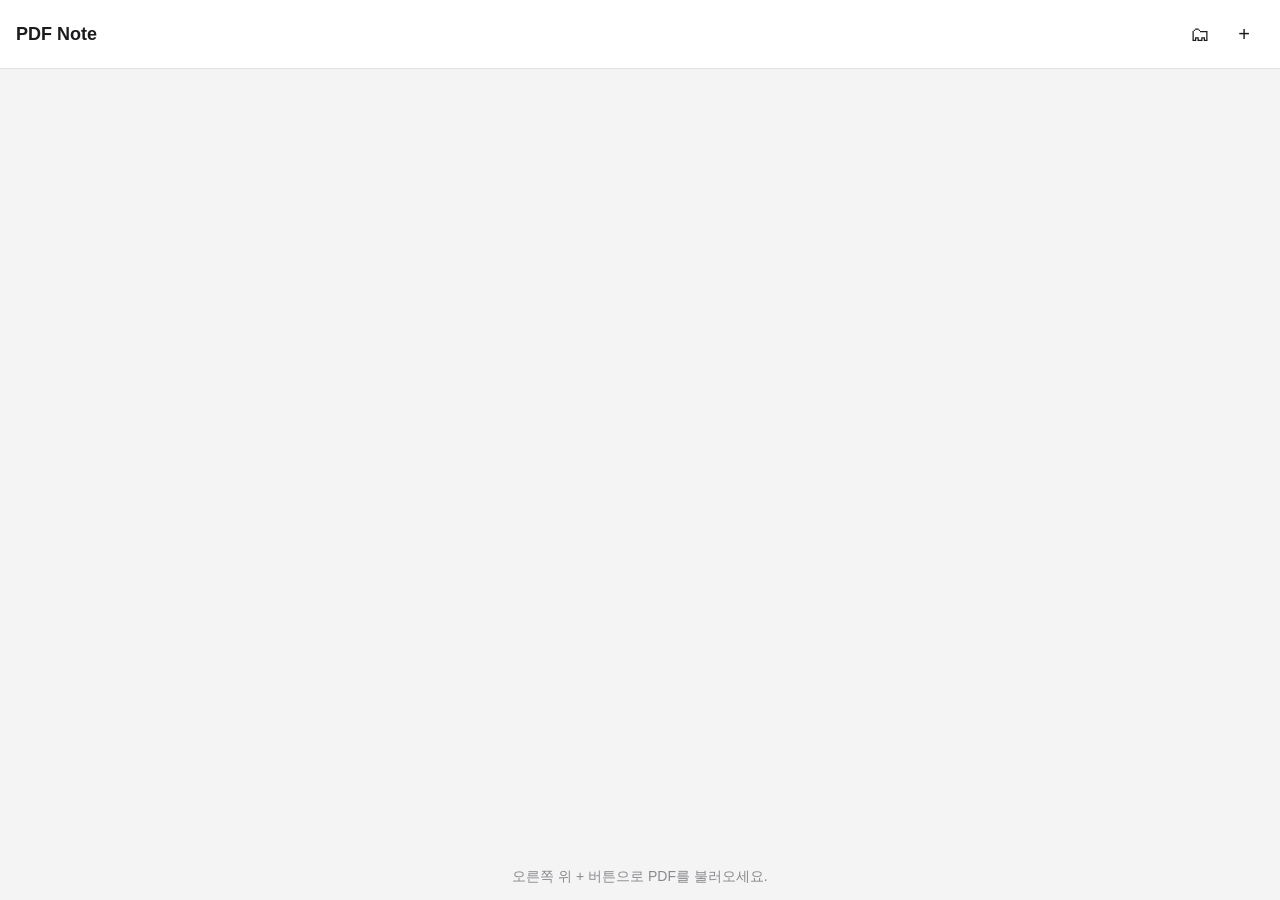
<file: index.html>
<!DOCTYPE html>
<html lang="ko">
<head>
<meta charset="UTF-8" />
<meta name="viewport" content="width=device-width, initial-scale=1, maximum-scale=1, user-scalable=no, viewport-fit=cover" />
<title>PDF Note</title>
<meta name="theme-color" content="#1c1c1e" />
<link rel="manifest" href="manifest.webmanifest" />
<link rel="icon" href="icons/icon.svg" type="image/svg+xml" />
<link rel="apple-touch-icon" href="icons/icon.svg" />
<link rel="stylesheet" href="css/style.css" />
</head>
<body>

<!-- Home view: list of saved PDFs -->
<section id="home-view" class="view">
  <header class="topbar">
    <h1>PDF Note</h1>
    <div class="control-group">
      <button id="cards-btn" class="icon-btn" title="암기카드" aria-label="암기카드">🗂</button>
      <button id="add-btn" class="icon-btn" title="PDF 추가" aria-label="PDF 추가">+</button>
    </div>
  </header>
  <ul id="doc-list" class="doc-list"></ul>
  <p id="empty-hint" class="empty-hint">오른쪽 위 + 버튼으로 PDF를 불러오세요.</p>
  <input id="file-input" type="file" accept="application/pdf" hidden />
</section>

<!-- Cards view: every page that has memorization masks, across all docs -->
<section id="cards-view" class="view hidden">
  <header class="topbar viewer-topbar">
    <button id="cards-back-btn" class="icon-btn" title="뒤로" aria-label="뒤로">←</button>
    <span class="doc-title">암기카드</span>
    <span style="width:40px"></span>
  </header>
  <ul id="card-list" class="doc-list"></ul>
  <p id="cards-empty-hint" class="empty-hint">가리기 도구로 표시를 남긴 페이지가 여기 카드로 모입니다.</p>
</section>

<!-- Study view: single flashcard, full size, tap to reveal -->
<section id="study-view" class="view hidden">
  <header class="topbar viewer-topbar">
    <button id="study-close-btn" class="icon-btn" title="닫기" aria-label="닫기">←</button>
    <span id="study-title" class="doc-title"></span>
    <span style="width:40px"></span>
  </header>
  <div id="study-stage" class="page-stage">
    <canvas id="study-canvas"></canvas>
  </div>
  <div class="toolbar bottom-bar">
    <button id="study-prev-btn" class="tool-btn" title="이전 카드">‹</button>
    <span id="study-index-label" class="page-label">1 / 1</span>
    <button id="study-next-btn" class="tool-btn" title="다음 카드">›</button>
    <span class="sep grow"></span>
    <button id="study-reveal-btn" class="tool-btn label-btn active" title="정답 보기">정답 보기</button>
  </div>
</section>

<!-- Viewer view: single PDF + annotation layer -->
<section id="viewer-view" class="view hidden">
  <header class="topbar viewer-topbar">
    <button id="back-btn" class="icon-btn" title="뒤로" aria-label="뒤로">←</button>
    <span id="doc-title" class="doc-title"></span>
    <button id="export-btn" class="icon-btn" title="내보내기" aria-label="내보내기">⬇</button>
  </header>

  <div class="toolbar">
    <button id="tool-pen" class="tool-btn active" title="펜">✎</button>
    <button id="tool-eraser" class="tool-btn" title="지우개">▱</button>
    <button id="tool-mask" class="tool-btn" title="가리기 (암기용)">▬</button>
    <span class="sep"></span>
    <div id="pen-controls" class="control-group">
      <button class="swatch" data-color="#e04c4c" style="background:#e04c4c"></button>
      <button class="swatch" data-color="#3fae5b" style="background:#3fae5b"></button>
      <button class="swatch" data-color="#2f6fed" style="background:#2f6fed"></button>
      <button class="swatch active" data-color="#1c1c1e" style="background:#1c1c1e"></button>
      <span class="sep"></span>
      <button id="width-thin" class="width-btn active" data-width="2">·</button>
      <button id="width-mid" class="width-btn" data-width="4">•</button>
      <button id="width-thick" class="width-btn" data-width="7">●</button>
    </div>
    <div id="mask-controls" class="control-group hidden">
      <span class="control-label">가릴 그룹</span>
      <button class="group-chip select active" data-group="1">1</button>
      <button class="group-chip select" data-group="2">2</button>
      <button class="group-chip select" data-group="3">3</button>
      <button class="group-chip select" data-group="4">4</button>
      <button class="group-chip select" data-group="5">5</button>
    </div>
    <span class="sep"></span>
    <button id="undo-btn" class="tool-btn" title="실행 취소">↶</button>
    <button id="redo-btn" class="tool-btn" title="다시 실행">↷</button>
    <span class="sep grow"></span>
    <button id="zoom-out" class="tool-btn" title="축소">−</button>
    <span id="zoom-label" class="zoom-label">100%</span>
    <button id="zoom-in" class="tool-btn" title="확대">+</button>
    <span class="sep"></span>
    <button id="prev-page" class="tool-btn" title="이전 페이지">‹</button>
    <span id="page-label" class="page-label">1 / 1</span>
    <button id="next-page" class="tool-btn" title="다음 페이지">›</button>
  </div>

  <div class="toolbar memorize-bar">
    <button id="memorize-toggle" class="tool-btn label-btn" title="암기모드 켜기/끄기">암기모드</button>
    <span class="sep"></span>
    <span class="control-label">그룹 보기</span>
    <button class="group-chip visibility active" data-group="1">1</button>
    <button class="group-chip visibility active" data-group="2">2</button>
    <button class="group-chip visibility active" data-group="3">3</button>
    <button class="group-chip visibility active" data-group="4">4</button>
    <button class="group-chip visibility active" data-group="5">5</button>
    <span class="sep grow"></span>
    <button id="reveal-all-btn" class="tool-btn" title="전체 보기">모두 보기</button>
    <button id="hide-all-btn" class="tool-btn" title="전체 가리기">모두 가리기</button>
  </div>

  <div id="page-stage" class="page-stage">
    <div id="page-wrap" class="page-wrap">
      <canvas id="pdf-canvas"></canvas>
      <canvas id="ink-canvas"></canvas>
    </div>
  </div>
</section>

<div id="toast" class="toast hidden"></div>

<script src="vendor/pdf-lib.min.js"></script>
<script type="module" src="js/app.js"></script>
</body>
</html>
</file>
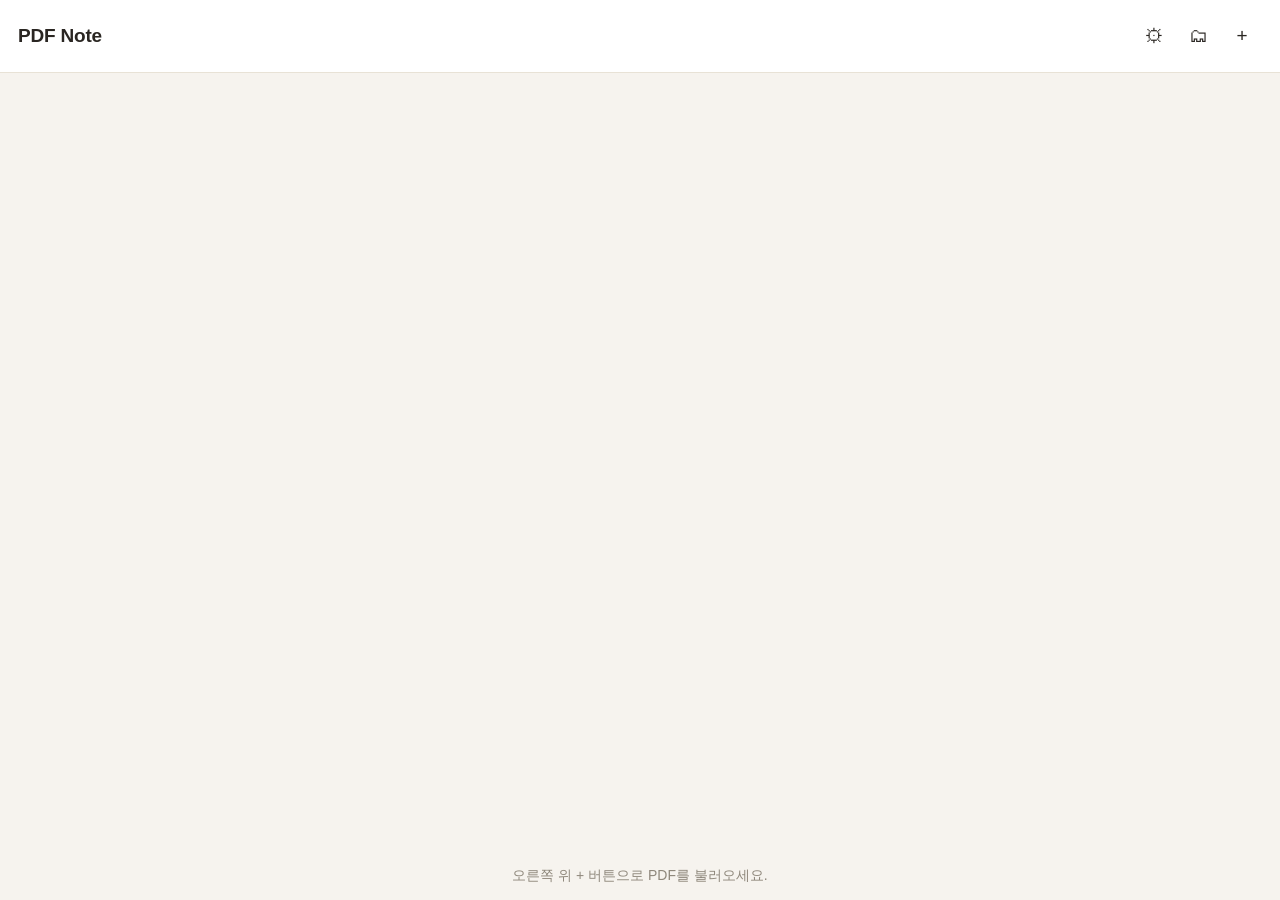
<file: docs/index.html>
<!DOCTYPE html>
<html lang="ko">
<head>
<meta charset="UTF-8" />
<meta name="viewport" content="width=device-width, initial-scale=1, maximum-scale=1, user-scalable=no, viewport-fit=cover" />
<title>PDF Note</title>
<meta name="theme-color" content="#c15f3c" />
<link rel="manifest" href="manifest.webmanifest" />
<link rel="icon" href="icons/icon.svg" type="image/svg+xml" />
<link rel="apple-touch-icon" href="icons/icon.svg" />
<link rel="stylesheet" href="css/style.css" />
</head>
<body>

<!-- Home view: list of saved PDFs -->
<section id="home-view" class="view">
  <header class="topbar">
    <h1>PDF Note</h1>
    <div class="control-group">
      <button id="settings-btn" class="icon-btn" title="설정" aria-label="설정">⚙</button>
      <button id="cards-btn" class="icon-btn" title="암기카드" aria-label="암기카드">🗂</button>
      <button id="add-btn" class="icon-btn" title="PDF 추가" aria-label="PDF 추가">+</button>
    </div>
  </header>
  <ul id="doc-list" class="doc-list"></ul>
  <p id="empty-hint" class="empty-hint">오른쪽 위 + 버튼으로 PDF를 불러오세요.</p>
  <input id="file-input" type="file" accept="application/pdf" hidden />
</section>

<!-- Settings view -->
<section id="settings-view" class="view hidden">
  <header class="topbar viewer-topbar">
    <button id="settings-back-btn" class="icon-btn" title="뒤로" aria-label="뒤로">←</button>
    <span class="doc-title">설정</span>
    <span style="width:40px"></span>
  </header>
  <div class="settings-body">
    <div class="settings-card">
      <div class="settings-card-title">메모 저장 폴더</div>
      <p class="settings-card-desc">필기·암기 마스크를 이 폴더에 문서별 JSON 파일로도 저장해둡니다. PDF 원본은 저장하지 않습니다. 기기 브라우저 저장소가 지워져도 이 폴더의 파일은 남아있고, 백업이나 동기화에도 쓸 수 있습니다.</p>
    <p id="notes-folder-status" class="settings-card-desc">폴더가 설정되지 않았습니다.</p>
      <div class="control-group">
        <button id="pick-folder-btn" class="tool-btn label-btn active">폴더 선택</button>
        <button id="sync-all-btn" class="tool-btn label-btn">지금 모두 내보내기</button>
        <button id="clear-folder-btn" class="tool-btn label-btn">연결 해제</button>
      </div>
      <p id="settings-unsupported-hint" class="settings-card-desc hidden">이 브라우저는 폴더 저장을 지원하지 않습니다 (최신 Chrome 등에서 사용할 수 있어요).</p>
    </div>
  </div>
</section>

<!-- Cards view: every page that has memorization masks, across all docs -->
<section id="cards-view" class="view hidden">
  <header class="topbar viewer-topbar">
    <button id="cards-back-btn" class="icon-btn" title="뒤로" aria-label="뒤로">←</button>
    <span class="doc-title">암기카드</span>
    <span style="width:40px"></span>
  </header>
  <ul id="card-list" class="doc-list"></ul>
  <p id="cards-empty-hint" class="empty-hint">가리기 도구로 표시를 남긴 페이지가 여기 카드로 모입니다.</p>
</section>

<!-- Study view: single flashcard, full size, tap to reveal -->
<section id="study-view" class="view hidden">
  <header class="topbar viewer-topbar">
    <button id="study-close-btn" class="icon-btn" title="닫기" aria-label="닫기">←</button>
    <span id="study-title" class="doc-title"></span>
    <span style="width:40px"></span>
  </header>
  <div id="study-stage" class="page-stage">
    <canvas id="study-canvas"></canvas>
  </div>
  <div class="toolbar bottom-bar">
    <button id="study-prev-btn" class="tool-btn" title="이전 카드">‹</button>
    <span id="study-index-label" class="page-label">1 / 1</span>
    <button id="study-next-btn" class="tool-btn" title="다음 카드">›</button>
    <span class="sep grow"></span>
    <button id="study-reveal-btn" class="tool-btn label-btn active" title="정답 보기">정답 보기</button>
  </div>
</section>

<!-- Viewer view: single PDF + annotation layer -->
<section id="viewer-view" class="view hidden">
  <header class="topbar viewer-topbar">
    <button id="back-btn" class="icon-btn" title="뒤로" aria-label="뒤로">←</button>
    <span id="doc-title" class="doc-title"></span>
    <button id="pages-view-btn" class="icon-btn" title="페이지 보기" aria-label="페이지 보기">▦</button>
    <button id="export-btn" class="icon-btn" title="내보내기" aria-label="내보내기">⬇</button>
  </header>

  <div class="toolbar">
    <button id="tool-pen" class="tool-btn active" title="펜">✎</button>
    <button id="tool-pen-straight" class="tool-btn icon-svg-btn" title="직선펜">
      <svg width="18" height="18" viewBox="0 0 24 24"><line x1="5" y1="19" x2="19" y2="5" stroke="currentColor" stroke-width="2.5" stroke-linecap="round"/></svg>
    </button>
    <button id="tool-highlighter" class="tool-btn icon-svg-btn" title="형광펜">
      <svg width="18" height="18" viewBox="0 0 24 24"><rect x="3" y="9" width="18" height="7" rx="2" fill="currentColor" opacity="0.45"/></svg>
    </button>
    <button id="tool-highlighter-straight" class="tool-btn icon-svg-btn" title="직선 형광펜">
      <svg width="18" height="18" viewBox="0 0 24 24"><line x1="4" y1="20" x2="20" y2="4" stroke="currentColor" stroke-width="7" stroke-linecap="round" opacity="0.45"/></svg>
    </button>
    <button id="tool-eraser" class="tool-btn" title="지우개 (필기만 지움)">▱</button>
    <button id="tool-mask" class="tool-btn" title="가리기 (암기용)">▬</button>
    <button id="tool-pan" class="tool-btn" title="이동 (손모양)">✋</button>
    <span class="sep"></span>
    <div id="pen-controls" class="control-group">
      <div id="pen-swatches-normal" class="control-group">
        <button class="swatch" data-color="#e04c4c" style="background:#e04c4c"></button>
        <button class="swatch" data-color="#f2c94c" style="background:#f2c94c"></button>
        <button class="swatch" data-color="#2f6fed" style="background:#2f6fed"></button>
        <button class="swatch active" data-color="#1c1c1e" style="background:#1c1c1e"></button>
      </div>
      <div id="pen-swatches-highlight" class="control-group hidden">
        <button class="swatch active" data-color="#f2c94c" style="background:#f2c94c"></button>
        <button class="swatch" data-color="#3fae5b" style="background:#3fae5b"></button>
        <button class="swatch" data-color="#8e44ad" style="background:#8e44ad"></button>
      </div>
      <span class="sep"></span>
      <button id="width-thin" class="width-btn active" data-width="2">·</button>
      <button id="width-mid" class="width-btn" data-width="4">•</button>
      <button id="width-thick" class="width-btn" data-width="7">●</button>
    </div>
    <div id="mask-controls" class="control-group hidden">
      <button id="mask-mode-draw" class="tool-btn active" data-mode="mask" title="가리기 그리기">✎</button>
      <button id="mask-mode-erase" class="tool-btn" data-mode="mask-erase" title="가림 지우개 (마스크만 지움)">▱</button>
      <span class="sep"></span>
      <span class="control-label">가릴 그룹</span>
      <button class="group-chip select active" data-group="1">1</button>
      <button class="group-chip select" data-group="2">2</button>
      <button class="group-chip select" data-group="3">3</button>
      <button class="group-chip select" data-group="4">4</button>
      <button class="group-chip select" data-group="5">5</button>
    </div>
    <span class="sep"></span>
    <button id="undo-btn" class="tool-btn" title="실행 취소">↶</button>
    <button id="redo-btn" class="tool-btn" title="다시 실행">↷</button>
    <span class="sep grow"></span>
    <button id="zoom-out" class="tool-btn" title="축소">−</button>
    <span id="zoom-label" class="zoom-label">100%</span>
    <button id="zoom-in" class="tool-btn" title="확대">+</button>
    <span class="sep"></span>
    <button id="prev-page" class="tool-btn" title="이전 페이지">‹</button>
    <span id="page-label" class="page-label">1 / 1</span>
    <button id="next-page" class="tool-btn" title="다음 페이지">›</button>
    <span class="sep"></span>
    <button id="auto-advance-toggle" class="tool-btn label-btn" title="스크롤 끝에서 자동으로 다음 페이지">자동 넘김</button>
  </div>

  <div class="toolbar memorize-bar">
    <button id="memorize-toggle" class="tool-btn label-btn" title="암기모드 켜기/끄기">암기모드</button>
    <span class="sep"></span>
    <span class="control-label">그룹 보기</span>
    <button class="group-chip visibility active" data-group="1">1</button>
    <button class="group-chip visibility active" data-group="2">2</button>
    <button class="group-chip visibility active" data-group="3">3</button>
    <button class="group-chip visibility active" data-group="4">4</button>
    <button class="group-chip visibility active" data-group="5">5</button>
    <span class="sep grow"></span>
    <button id="reveal-all-btn" class="tool-btn icon-svg-btn" title="전체 보기">
      <svg width="18" height="18" viewBox="0 0 24 24" fill="none" stroke="currentColor" stroke-width="2" stroke-linecap="round" stroke-linejoin="round"><path d="M1 12s4-7 11-7 11 7 11 7-4 7-11 7-11-7-11-7Z"/><circle cx="12" cy="12" r="3"/></svg>
    </button>
    <button id="hide-all-btn" class="tool-btn icon-svg-btn" title="전체 가리기">
      <svg width="18" height="18" viewBox="0 0 24 24" fill="none" stroke="currentColor" stroke-width="2" stroke-linecap="round" stroke-linejoin="round"><path d="M17.94 17.94A10.94 10.94 0 0 1 12 20c-7 0-11-8-11-8a20.6 20.6 0 0 1 5.06-6.06M9.9 4.24A10.94 10.94 0 0 1 12 4c7 0 11 8 11 8a20.6 20.6 0 0 1-2.16 3.19M14.12 14.12a3 3 0 1 1-4.24-4.24"/><line x1="1" y1="1" x2="23" y2="23"/></svg>
    </button>
  </div>

  <div class="viewer-body">
    <aside id="pages-sidebar" class="pages-sidebar hidden">
      <div class="pages-sidebar-header">
        <span>페이지</span>
        <button id="add-page-btn" class="icon-btn" title="페이지 추가 (현재 페이지 뒤에)" aria-label="페이지 추가">+</button>
      </div>
      <div id="pages-sidebar-list" class="pages-sidebar-list"></div>
    </aside>
    <div id="page-stage" class="page-stage">
      <div id="page-wrap" class="page-wrap">
        <canvas id="pdf-canvas"></canvas>
        <canvas id="ink-canvas"></canvas>
      </div>
    </div>
  </div>
</section>

<!-- Insert-page type picker -->
<div id="insert-modal" class="modal-overlay hidden">
  <div class="modal-sheet">
    <div class="modal-title">페이지 추가</div>
    <button class="modal-option" data-kind="blank">흰 페이지</button>
    <button class="modal-option" data-kind="lined">줄 노트</button>
    <button class="modal-option" data-kind="grid">격자</button>
    <button class="modal-option" data-kind="image">이미지</button>
    <button id="insert-cancel-btn" class="modal-cancel">취소</button>
  </div>
</div>
<input id="image-input" type="file" accept="image/*" hidden />

<div id="toast" class="toast hidden"></div>

<script src="vendor/pdf-lib.min.js"></script>
<script type="module" src="js/app.js"></script>
</body>
</html>
</file>
<file: css/style.css>
:root {
  color-scheme: light dark;
  --bg: #f4f4f5;
  --surface: #ffffff;
  --text: #1c1c1e;
  --muted: #8a8a8e;
  --border: #e2e2e5;
  --accent: #2f6fed;
}

@media (prefers-color-scheme: dark) {
  :root {
    --bg: #121214;
    --surface: #1c1c1e;
    --text: #f2f2f3;
    --muted: #9a9a9e;
    --border: #2c2c2e;
  }
}

* { box-sizing: border-box; }

html, body {
  height: 100%;
  margin: 0;
  overscroll-behavior: none;
}

body {
  font-family: -apple-system, "Segoe UI", Roboto, "Noto Sans KR", sans-serif;
  background: var(--bg);
  color: var(--text);
}

.view {
  height: 100dvh;
  display: flex;
  flex-direction: column;
}

.hidden { display: none !important; }

.topbar {
  display: flex;
  align-items: center;
  justify-content: space-between;
  padding: 14px 16px;
  padding-top: max(14px, env(safe-area-inset-top));
  background: var(--surface);
  border-bottom: 1px solid var(--border);
  flex-shrink: 0;
}

.topbar h1 { font-size: 18px; margin: 0; }

.icon-btn {
  border: none;
  background: transparent;
  font-size: 20px;
  width: 40px;
  height: 40px;
  border-radius: 10px;
  color: var(--text);
  cursor: pointer;
}
.icon-btn:active { background: var(--border); }

.doc-list {
  list-style: none;
  margin: 0;
  padding: 8px;
  overflow-y: auto;
  flex: 1;
}

.doc-item {
  display: flex;
  align-items: center;
  gap: 12px;
  padding: 12px;
  border-radius: 12px;
  background: var(--surface);
  margin-bottom: 8px;
  cursor: pointer;
}
.doc-item:active { background: var(--border); }

.doc-item .doc-icon {
  width: 36px;
  height: 36px;
  flex-shrink: 0;
  border-radius: 8px;
  background: var(--accent);
  color: #fff;
  display: flex;
  align-items: center;
  justify-content: center;
  font-size: 15px;
  font-weight: 600;
}

.doc-item .doc-info { flex: 1; min-width: 0; }
.doc-item .doc-name {
  font-size: 15px;
  white-space: nowrap;
  overflow: hidden;
  text-overflow: ellipsis;
}
.doc-item .doc-meta {
  font-size: 12px;
  color: var(--muted);
  margin-top: 2px;
}

.doc-item .doc-delete {
  border: none;
  background: transparent;
  color: var(--muted);
  font-size: 18px;
  padding: 6px;
}

.empty-hint {
  text-align: center;
  color: var(--muted);
  margin-top: 40px;
  font-size: 14px;
}

.viewer-topbar { gap: 8px; }
.doc-title {
  flex: 1;
  text-align: center;
  font-size: 14px;
  white-space: nowrap;
  overflow: hidden;
  text-overflow: ellipsis;
  padding: 0 8px;
}

.page-stage {
  flex: 1;
  overflow: auto;
  display: flex;
  justify-content: center;
  align-items: flex-start;
  background: var(--bg);
  padding: 12px;
  padding-bottom: max(12px, env(safe-area-inset-bottom));
  touch-action: pan-x pan-y;
  overscroll-behavior: contain;
}

.page-wrap {
  position: relative;
  background: #fff;
  box-shadow: 0 1px 6px rgba(0,0,0,.2);
  line-height: 0;
}

#study-canvas {
  background: #fff;
  box-shadow: 0 1px 6px rgba(0,0,0,.2);
  cursor: pointer;
}

#pdf-canvas, #ink-canvas {
  position: absolute;
  top: 0;
  left: 0;
  width: 100%;
  height: 100%;
}

/* We take over all touch handling ourselves (manual pan in annotate.js) so
   the browser never competes with the S Pen for pointermove events — that
   fight is what made drawing/erasing get interrupted mid-stroke before. */
#ink-canvas { touch-action: none; }

.toolbar {
  display: flex;
  align-items: center;
  gap: 4px;
  padding: 8px 10px;
  background: var(--surface);
  border-bottom: 1px solid var(--border);
  flex-shrink: 0;
  overflow-x: auto;
}

.tool-btn, .width-btn {
  border: none;
  background: transparent;
  color: var(--text);
  font-size: 17px;
  width: 36px;
  height: 36px;
  border-radius: 9px;
  flex-shrink: 0;
}
.tool-btn.active, .width-btn.active { background: var(--accent); color: #fff; }
.tool-btn:disabled { opacity: .35; }

.tool-btn.label-btn {
  width: auto;
  padding: 0 12px;
  font-size: 13px;
  white-space: nowrap;
}

.control-group {
  display: flex;
  align-items: center;
  gap: 4px;
}

.control-label {
  font-size: 12px;
  color: var(--muted);
  margin-right: 2px;
  flex-shrink: 0;
  white-space: nowrap;
}

.group-chip {
  width: 28px;
  height: 28px;
  border-radius: 50%;
  background: transparent;
  font-size: 13px;
  font-weight: 600;
  flex-shrink: 0;
}
.group-chip[data-group="1"] { border: 2px solid #1c1c1e; color: #1c1c1e; }
.group-chip[data-group="2"] { border: 2px solid #c0392b; color: #c0392b; }
.group-chip[data-group="3"] { border: 2px solid #2f6fed; color: #2f6fed; }
.group-chip[data-group="4"] { border: 2px solid #1f8a54; color: #1f8a54; }
.group-chip[data-group="5"] { border: 2px solid #8e44ad; color: #8e44ad; }

.group-chip.select.active { box-shadow: 0 0 0 2px var(--accent); }

.group-chip.visibility.active[data-group="1"] { background: #1c1c1e; color: #fff; }
.group-chip.visibility.active[data-group="2"] { background: #c0392b; color: #fff; }
.group-chip.visibility.active[data-group="3"] { background: #2f6fed; color: #fff; }
.group-chip.visibility.active[data-group="4"] { background: #1f8a54; color: #fff; }
.group-chip.visibility.active[data-group="5"] { background: #8e44ad; color: #fff; }

.memorize-bar { border-bottom: 1px solid var(--border); }

.toolbar.bottom-bar {
  border-bottom: none;
  border-top: 1px solid var(--border);
}

.sep {
  width: 1px;
  height: 22px;
  background: var(--border);
  margin: 0 4px;
  flex-shrink: 0;
}
.sep.grow { flex: 1; width: 0; background: transparent; min-width: 4px; }

.swatch {
  width: 26px;
  height: 26px;
  border-radius: 50%;
  border: 2px solid transparent;
  flex-shrink: 0;
}
.swatch.active { border-color: var(--accent); }

.zoom-label, .page-label {
  font-size: 12px;
  color: var(--muted);
  min-width: 44px;
  text-align: center;
  flex-shrink: 0;
}

.toast {
  position: fixed;
  left: 50%;
  bottom: 90px;
  transform: translateX(-50%);
  background: rgba(0,0,0,.8);
  color: #fff;
  padding: 8px 16px;
  border-radius: 20px;
  font-size: 13px;
  z-index: 50;
}
</file>
<file: docs/css/style.css>
:root {
  color-scheme: light dark;
  --bg: #f6f3ee;
  --surface: #ffffff;
  --surface-2: #faf7f2;
  --text: #2a2622;
  --muted: #8f887c;
  --border: #e8e2d6;
  --accent: #c15f3c;
  --accent-ink: #ffffff;
  --shadow: 0 1px 2px rgba(42, 38, 34, .06), 0 6px 20px rgba(42, 38, 34, .08);
  --shadow-sm: 0 1px 3px rgba(42, 38, 34, .1);
  --radius: 16px;
  --radius-sm: 11px;
}

@media (prefers-color-scheme: dark) {
  :root {
    --bg: #1a1815;
    --surface: #242220;
    --surface-2: #2b2925;
    --text: #ece6dd;
    --muted: #948c7e;
    --border: #38352f;
    --accent: #d97a56;
    --accent-ink: #1a1815;
    --shadow: 0 1px 2px rgba(0, 0, 0, .3), 0 8px 24px rgba(0, 0, 0, .35);
    --shadow-sm: 0 1px 3px rgba(0, 0, 0, .3);
  }
}

* { box-sizing: border-box; }

html, body {
  height: 100%;
  margin: 0;
  overscroll-behavior: none;
}

body {
  font-family: "Segoe UI", -apple-system, Roboto, "Noto Sans KR", sans-serif;
  background: var(--bg);
  color: var(--text);
  -webkit-font-smoothing: antialiased;
}

.view {
  height: 100dvh;
  display: flex;
  flex-direction: column;
}

.hidden { display: none !important; }

.topbar {
  display: flex;
  align-items: center;
  justify-content: space-between;
  padding: 16px 18px;
  padding-top: max(16px, env(safe-area-inset-top));
  background: var(--surface);
  border-bottom: 1px solid var(--border);
  flex-shrink: 0;
}

.topbar h1 {
  font-size: 19px;
  font-weight: 650;
  margin: 0;
  letter-spacing: -.01em;
}

.icon-btn {
  border: none;
  background: transparent;
  font-size: 19px;
  width: 40px;
  height: 40px;
  border-radius: var(--radius-sm);
  color: var(--text);
  cursor: pointer;
  transition: background .12s ease;
}
.icon-btn:hover { background: var(--surface-2); }
.icon-btn:active { background: var(--border); }

.doc-list {
  list-style: none;
  margin: 0;
  padding: 12px;
  overflow-y: auto;
  flex: 1;
}

.doc-item {
  display: flex;
  align-items: center;
  gap: 12px;
  padding: 13px 14px;
  border-radius: var(--radius);
  background: var(--surface);
  box-shadow: var(--shadow-sm);
  margin-bottom: 10px;
  cursor: pointer;
  transition: transform .1s ease, box-shadow .1s ease;
}
.doc-item:hover { box-shadow: var(--shadow); }
.doc-item:active { transform: scale(.99); background: var(--surface-2); }

.doc-item .doc-icon {
  width: 38px;
  height: 38px;
  flex-shrink: 0;
  border-radius: 10px;
  background: var(--accent);
  color: var(--accent-ink);
  display: flex;
  align-items: center;
  justify-content: center;
  font-size: 14px;
  font-weight: 700;
}

.doc-item .doc-info { flex: 1; min-width: 0; }
.doc-item .doc-name {
  font-size: 15px;
  font-weight: 500;
  white-space: nowrap;
  overflow: hidden;
  text-overflow: ellipsis;
}
.doc-item .doc-meta {
  font-size: 12.5px;
  color: var(--muted);
  margin-top: 3px;
}

.doc-item .doc-delete {
  border: none;
  background: transparent;
  color: var(--muted);
  font-size: 17px;
  padding: 8px;
  border-radius: 8px;
}
.doc-item .doc-delete:active { background: var(--border); }

.settings-body {
  flex: 1;
  overflow-y: auto;
  padding: 16px;
}

.settings-card {
  background: var(--surface);
  border-radius: var(--radius);
  box-shadow: var(--shadow-sm);
  padding: 18px;
}

.settings-card-title {
  font-size: 15px;
  font-weight: 650;
  margin-bottom: 6px;
}

.settings-card-desc {
  font-size: 13px;
  color: var(--muted);
  line-height: 1.6;
  margin: 0 0 14px;
}

.empty-hint {
  text-align: center;
  color: var(--muted);
  margin-top: 48px;
  font-size: 14px;
  line-height: 1.6;
  padding: 0 32px;
}

.viewer-topbar { gap: 8px; }
.doc-title {
  flex: 1;
  text-align: center;
  font-size: 14.5px;
  font-weight: 500;
  white-space: nowrap;
  overflow: hidden;
  text-overflow: ellipsis;
  padding: 0 8px;
}

.page-stage {
  flex: 1;
  overflow: auto;
  display: flex;
  justify-content: center;
  align-items: flex-start;
  background: var(--bg);
  padding: 16px;
  padding-bottom: max(16px, env(safe-area-inset-bottom));
  touch-action: pan-x pan-y;
  overscroll-behavior: contain;
}

.page-wrap {
  position: relative;
  background: #fff;
  border-radius: 6px;
  box-shadow: var(--shadow);
  line-height: 0;
}

#study-canvas {
  background: #fff;
  border-radius: 6px;
  box-shadow: var(--shadow);
  cursor: pointer;
}

#pdf-canvas, #ink-canvas {
  position: absolute;
  top: 0;
  left: 0;
  width: 100%;
  height: 100%;
}

/* We take over all touch handling ourselves (manual pan in annotate.js) so
   the browser never competes with the S Pen for pointermove events — that
   fight is what made drawing/erasing get interrupted mid-stroke before. */
#ink-canvas { touch-action: none; }

.toolbar {
  display: flex;
  align-items: center;
  gap: 4px;
  padding: 9px 10px;
  background: var(--surface);
  border-bottom: 1px solid var(--border);
  flex-shrink: 0;
  overflow-x: auto;
}

.tool-btn, .width-btn {
  border: none;
  background: transparent;
  color: var(--text);
  font-size: 17px;
  width: 36px;
  height: 36px;
  border-radius: var(--radius-sm);
  flex-shrink: 0;
  transition: background .12s ease;
}
.tool-btn:hover, .width-btn:hover { background: var(--surface-2); }
.tool-btn.active, .width-btn.active { background: var(--accent); color: var(--accent-ink); }
.tool-btn:disabled { opacity: .35; }

.tool-btn.label-btn {
  width: auto;
  padding: 0 12px;
  font-size: 13px;
  font-weight: 500;
  white-space: nowrap;
}

.tool-btn.icon-svg-btn {
  display: inline-flex;
  align-items: center;
  justify-content: center;
}

.control-group {
  display: flex;
  align-items: center;
  gap: 4px;
}

.control-label {
  font-size: 12px;
  color: var(--muted);
  margin-right: 2px;
  flex-shrink: 0;
  white-space: nowrap;
}

.group-chip {
  width: 28px;
  height: 28px;
  border-radius: 50%;
  background: transparent;
  font-size: 13px;
  font-weight: 700;
  flex-shrink: 0;
  transition: background .12s ease, box-shadow .12s ease;
}
.group-chip[data-group="1"] { border: 2px solid #2a2622; color: #2a2622; }
.group-chip[data-group="2"] { border: 2px solid #c0392b; color: #c0392b; }
.group-chip[data-group="3"] { border: 2px solid #2f6fed; color: #2f6fed; }
.group-chip[data-group="4"] { border: 2px solid #1f8a54; color: #1f8a54; }
.group-chip[data-group="5"] { border: 2px solid #8e44ad; color: #8e44ad; }

.group-chip.select.active { box-shadow: 0 0 0 2px var(--accent); }

.group-chip.visibility.active[data-group="1"] { background: #2a2622; color: #fff; }
.group-chip.visibility.active[data-group="2"] { background: #c0392b; color: #fff; }
.group-chip.visibility.active[data-group="3"] { background: #2f6fed; color: #fff; }
.group-chip.visibility.active[data-group="4"] { background: #1f8a54; color: #fff; }
.group-chip.visibility.active[data-group="5"] { background: #8e44ad; color: #fff; }

.memorize-bar { border-bottom: 1px solid var(--border); background: var(--surface-2); }

.toolbar.bottom-bar {
  border-bottom: none;
  border-top: 1px solid var(--border);
}

.sep {
  width: 1px;
  height: 22px;
  background: var(--border);
  margin: 0 4px;
  flex-shrink: 0;
}
.sep.grow { flex: 1; width: 0; background: transparent; min-width: 4px; }

.swatch {
  width: 26px;
  height: 26px;
  border-radius: 50%;
  border: 2px solid transparent;
  flex-shrink: 0;
  box-shadow: inset 0 0 0 1px rgba(0, 0, 0, .08);
}
.swatch.active { border-color: var(--accent); }

.zoom-label, .page-label {
  font-size: 12px;
  color: var(--muted);
  min-width: 44px;
  text-align: center;
  flex-shrink: 0;
}

.viewer-body {
  flex: 1;
  display: flex;
  min-height: 0;
  overflow: hidden;
}

.pages-sidebar {
  width: 128px;
  flex-shrink: 0;
  display: flex;
  flex-direction: column;
  background: var(--surface);
  border-right: 1px solid var(--border);
  overflow: hidden;
}

.pages-sidebar-header {
  display: flex;
  align-items: center;
  justify-content: space-between;
  padding: 8px 6px 8px 12px;
  font-size: 12px;
  color: var(--muted);
  border-bottom: 1px solid var(--border);
  flex-shrink: 0;
}

.pages-sidebar-list {
  flex: 1;
  overflow-y: auto;
  padding: 10px;
  display: flex;
  flex-direction: column;
  gap: 10px;
}

.sidebar-page-item {
  position: relative;
  background: var(--surface-2);
  border-radius: 8px;
  padding: 5px;
  cursor: pointer;
  text-align: center;
  border: 2px solid transparent;
}
.sidebar-page-item:active { background: var(--border); }
.sidebar-page-item.active { border-color: var(--accent); }

.sidebar-page-item canvas {
  width: 100%;
  height: auto;
  border-radius: 4px;
  display: block;
  background: #fff;
  box-shadow: var(--shadow-sm);
}

.sidebar-page-item .page-num {
  font-size: 11px;
  color: var(--muted);
  margin-top: 4px;
}

.sidebar-page-item .page-del-btn {
  position: absolute;
  top: 2px;
  right: 2px;
  width: 20px;
  height: 20px;
  border: none;
  border-radius: 50%;
  background: rgba(0, 0, 0, .55);
  color: #fff;
  font-size: 11px;
  line-height: 1;
}

.modal-overlay {
  position: fixed;
  inset: 0;
  background: rgba(0, 0, 0, .4);
  display: flex;
  align-items: flex-end;
  justify-content: center;
  z-index: 100;
}
.modal-overlay.hidden { display: none; }

.modal-sheet {
  width: 100%;
  max-width: 420px;
  background: var(--surface);
  border-radius: 18px 18px 0 0;
  padding: 10px 16px max(16px, env(safe-area-inset-bottom));
  box-shadow: var(--shadow);
}

.modal-title {
  font-size: 13px;
  color: var(--muted);
  text-align: center;
  padding: 10px 0 4px;
}

.modal-option, .modal-cancel {
  display: block;
  width: 100%;
  text-align: center;
  padding: 14px 0;
  font-size: 15px;
  border: none;
  background: transparent;
  color: var(--text);
  border-top: 1px solid var(--border);
}
.modal-option:active, .modal-cancel:active { background: var(--surface-2); }
.modal-cancel { color: var(--muted); margin-top: 6px; }

.toast {
  position: fixed;
  left: 50%;
  bottom: 90px;
  transform: translateX(-50%);
  background: var(--text);
  color: var(--bg);
  padding: 9px 18px;
  border-radius: 999px;
  font-size: 13px;
  font-weight: 500;
  box-shadow: var(--shadow);
  z-index: 50;
}
</file>
